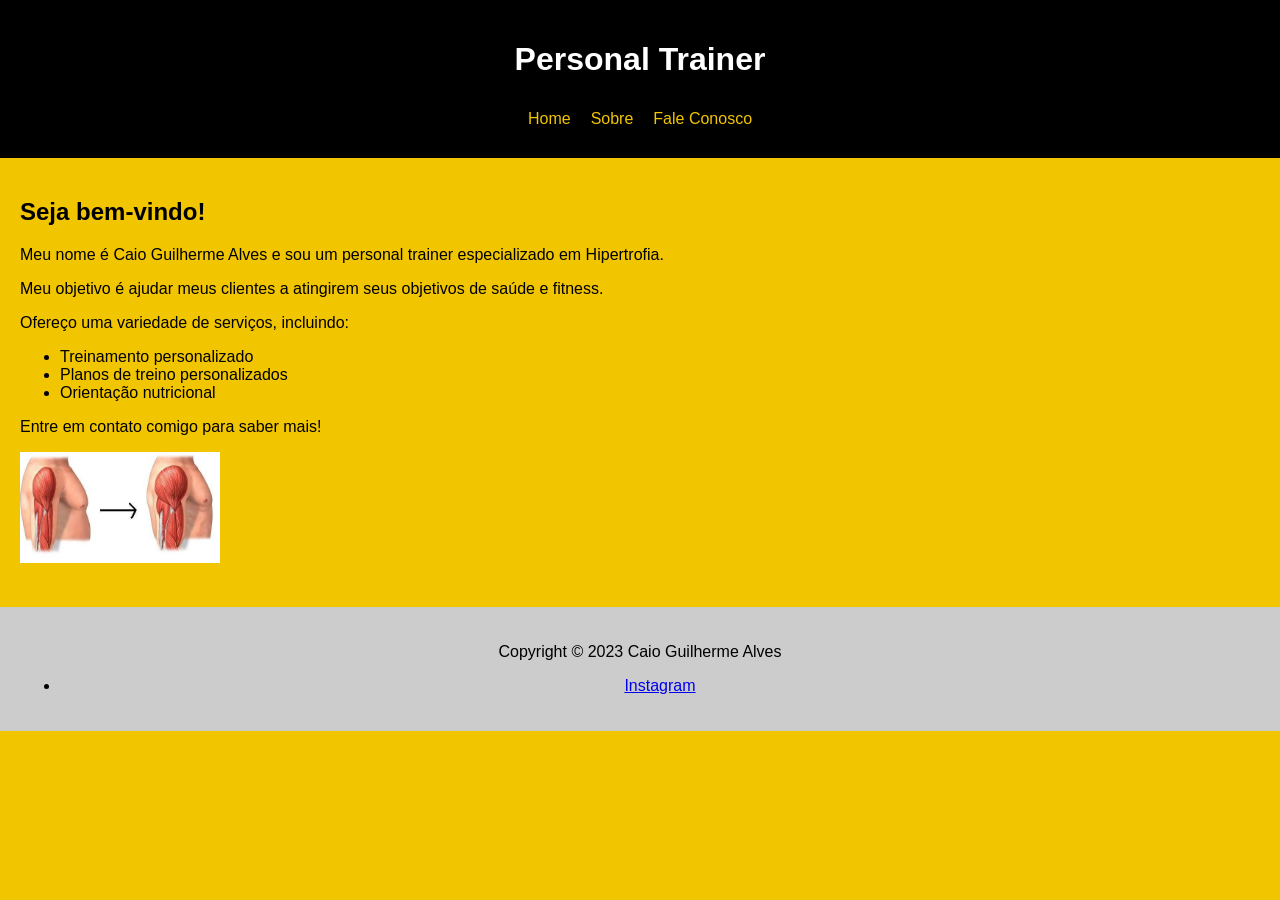
<file: Projeto Final  (HTML)/Projeto Final  (HTML)/Index.html>
<!DOCTYPE html>
<html lang="pt-BR">
<head>
  <meta charset="UTF-8">
  <title>Personal Trainer</title>
  <link rel="stylesheet" href="style.css">
  <meta name="viewport" content="width=device-width, initial-scale=1.0">

  
  
</head>
<body>
  
  <header>
    <h1>Personal Trainer</h1>
    <nav>
      <a href="index.html">Home</a>
      <a href="sobre.html">Sobre</a>
      <a href="faleconosco.html">Fale Conosco</a>
    </nav>
  </header>

  <main>
    <h2>Seja bem-vindo!</h2>
    <p>Meu nome é Caio Guilherme Alves e sou um personal trainer especializado em Hipertrofia.</p>
    <p>Meu objetivo é ajudar meus clientes a atingirem seus objetivos de saúde e fitness.</p>
    <p>Ofereço uma variedade de serviços, incluindo:</p>
    <ul>
      <li>Treinamento personalizado</li>
      <li>Planos de treino personalizados</li>
      <li>Orientação nutricional</li>
    </ul>
    <p>Entre em contato comigo para saber mais!</p>
    <img src="Media/Hipertrofia.jpg" alt="">
  </main>

  <footer>
    <p>Copyright &copy; 2023 Caio Guilherme Alves</p>
    <ul>
      <li><a href="https://www.instagram.com/caioalvezz_/">Instagram</a></li>
    </ul>
  </footer>

</body>
</html>
</file>
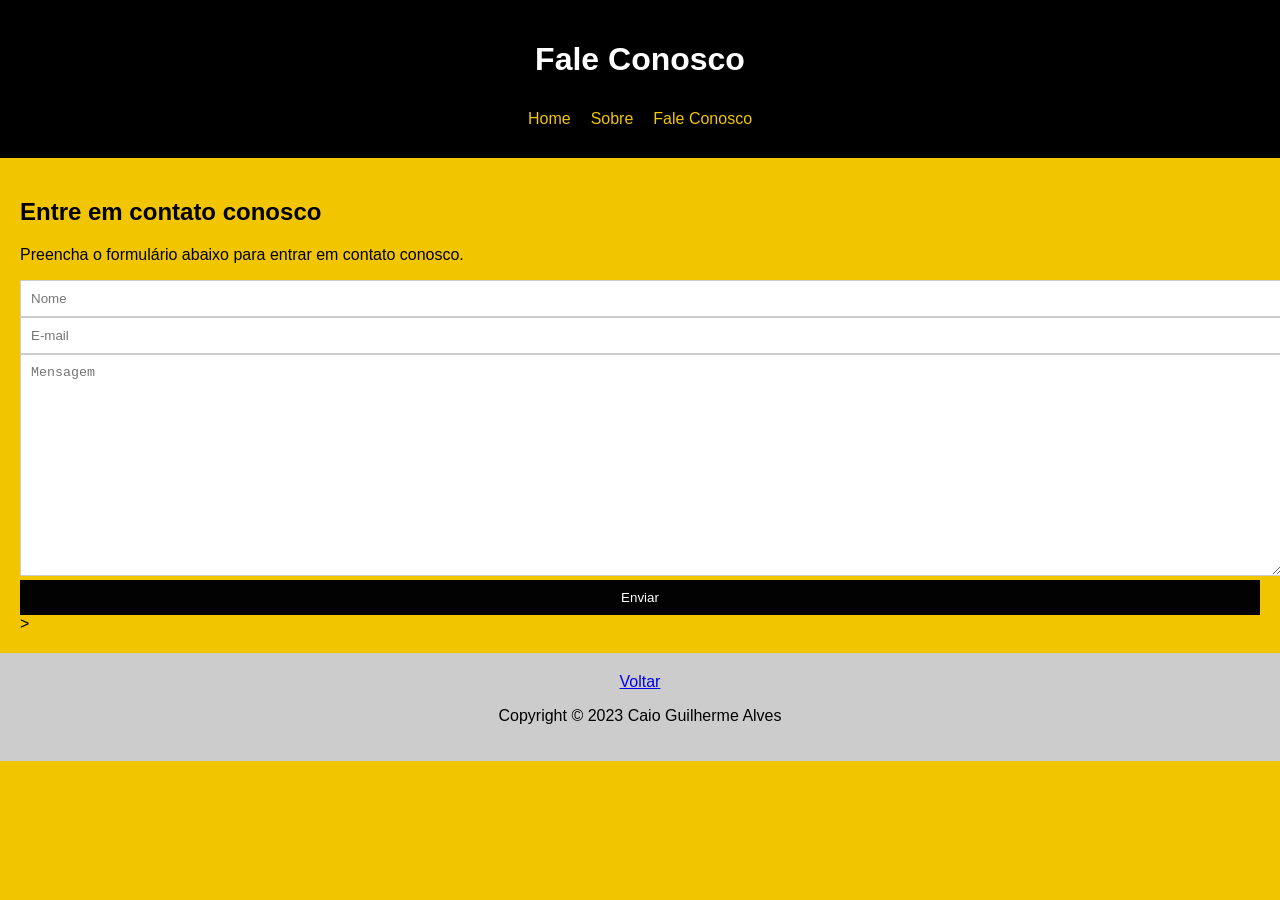
<file: Projeto Final  (HTML)/Projeto Final  (HTML)/FaleConosco.html>
<!DOCTYPE html>
<html lang="pt-BR">
<head>
  <meta charset="UTF-8">
  <title>Fale Conosco</title>
  <link rel="stylesheet" href="style.css">
  <meta name="viewport" content="width=device-width, initial-scale=1.0">
</head>
<body>


  <header>
    <h1>Fale Conosco</h1>
    <nav>
      <a href="index.html">Home</a>
      <a href="sobre.html">Sobre</a>
      <a href="faleconosco.html">Fale Conosco</a>
    </nav>
  </header>

  <main>
    <div id="validacao">  </div>
    <h2>Entre em contato conosco</h2>
    <p>Preencha o formulário abaixo para entrar em contato conosco.</p>

    <form>
      <input type="text" id="nome" name="nome" placeholder="Nome">
      <input type="email" id="email" name="email" placeholder="E-mail">
      <textarea id="mensagem" name="mensagem" placeholder="Mensagem"></textarea>
      <input type="submit" value="Enviar"  onclick="return validarFormulario()">>
      
    </form>
  </main>

  <footer>
    <a href="index.html">Voltar</a>
    <p>Copyright &copy; 2023 Caio Guilherme Alves</p>
  </footer>
  <script src="script.js"></script>

</body>
</html>
</file>
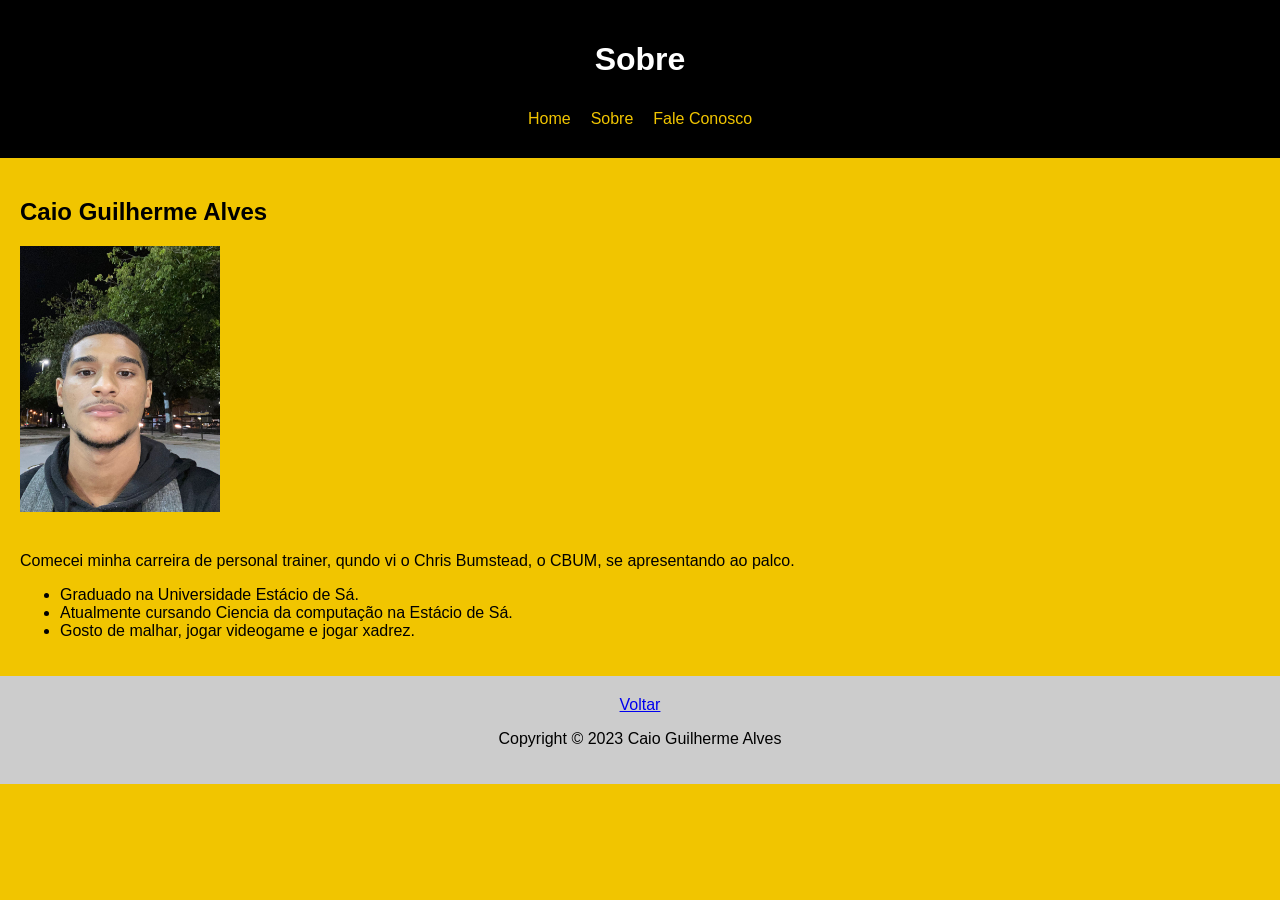
<file: Projeto Final  (HTML)/Projeto Final  (HTML)/Sobre.html>
<!DOCTYPE html>
<html lang="pt-BR">
<head>
  <meta charset="UTF-8">
  <title>Sobre mim</title>
  <link rel="stylesheet" href="style.css">
  <meta name="viewport" content="width=device-width, initial-scale=1.0">
</head>
<body>

  <header>
    <h1>Sobre</h1>
    <nav>
      <a href="index.html">Home</a>
      <a href="sobre.html">Sobre</a>
      <a href="faleconosco.html">Fale Conosco</a>
    </nav>
  </header>

  <main>
    <h2>Caio Guilherme Alves</h2>
    <img src="Media/Caio.jpg" alt="Foto do Personal Trainer">
    <p>
      Comecei minha carreira de personal trainer, qundo vi o Chris Bumstead, o CBUM, se apresentando ao palco.
    </p>
    <ul>
      <li>Graduado na Universidade Estácio de Sá.</li>
      <li>Atualmente cursando Ciencia da computação na Estácio de Sá.</li>
      <li>Gosto de malhar, jogar videogame e jogar xadrez.</li>
    </ul>
  </main>

  <footer>
    <a href="index.html">Voltar</a>
    <p>Copyright &copy; 2023 Caio Guilherme Alves</p>
  </footer>

</body>
</html
</file>
<file: Projeto Final  (HTML)/Projeto Final  (HTML)/style.css>
body {
    font-family: sans-serif;
    margin: 0;
    padding: 0;
    background-color: #f1c500;
  }
  
  
  header {
    background-color: #000000;
    color: #ffffff;
    text-align: center;
    padding: 20px;
  }
  
  h1 {
    font-size: 2em;
  }
  
  nav {
    display: flex;
    justify-content: center;
    margin-top: 20px;
  }
  
  nav a {
    padding: 10px;
    color: #f1c500;
    text-decoration: none;
  }
  
  main {
    padding: 20px;
  }
  
  h2 {
    font-size: 1.5em;
  }
  
  img {
    width: 200px;
    margin-bottom: 20px;
  }
  
  footer {
    background-color: #ccc;
    text-align: center;
    padding: 20px;
  }
  .form-container {
    width: 500px;
    margin: 0 auto;
  }
  
  input, textarea {
    width: 100%;
    padding: 10px;
    border: 1px solid #ccc;
  }
  
  textarea {
    height: 200px;
  }
  
  input[type="submit"] {
    background-color: #020202;
    color: #fff;
    padding: 10px;
    border: none;
    cursor: pointer;
  }
</file>
